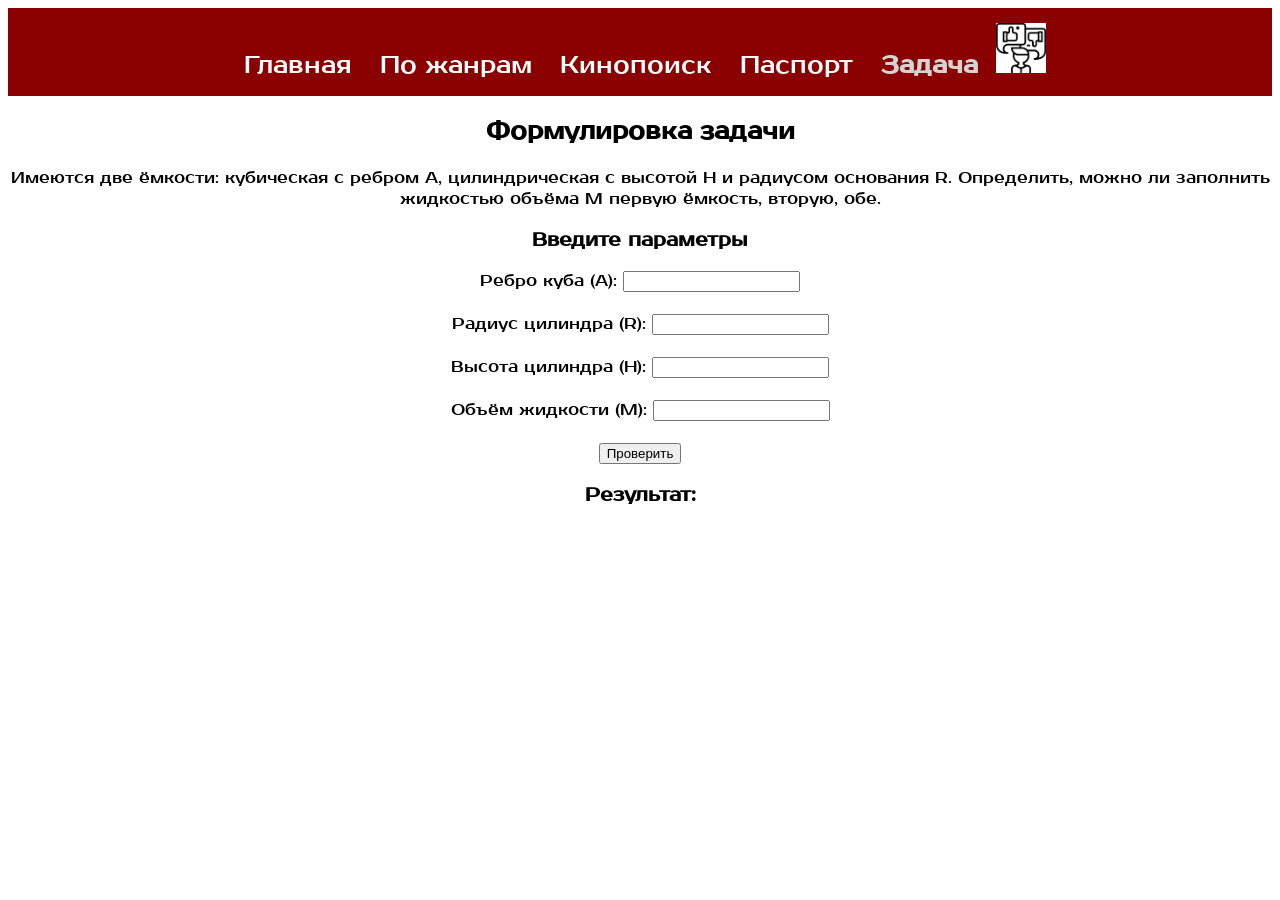
<file: alg.html>
<!DOCTYPE html>
<html lang = "ru">
    
<head>
    <link rel="preconnect" href="https://fonts.googleapis.com">
    <link rel="preconnect" href="https://fonts.gstatic.com" crossorigin>
    <link href="https://fonts.googleapis.com/css2?family=Prosto+One&display=swap" rel="stylesheet">
    <meta charset="UTF-8">
    <title>Решение алгоритмической задачи</title>
    <link rel="stylesheet" href="./css/main.css">
</head>

<body>
    <header>
        <nav id="navi" style="background-color: #8B0000; padding: 15px; text-align: center;">
            <a href="main.html" class="nav-link"  style="color: white; margin: 0 10px; text-decoration: none;">Главная</a>
            <a href="genres.html" class="nav-link" style="color: white; margin: 0 10px; text-decoration: none;">По жанрам</a>
            <a href="https://www.kinopoisk.ru" target="_blank" style="color: white; margin: 0 10px; text-decoration: none;"">Кинопоиск</a>
            <a href="passport.html" class="nav-link" style="color: white; margin: 0 10px; text-decoration: none;"">Паспорт</a>
            <a href="alg.html" class="nav-link" style="color: lightgray; margin: 0 10px; text-decoration: none; font-weight: bold;"">Задача</a>
            <a href="form.html" target="_self"><img height="50px" src="./pics/form pic.png"></a>
        </nav>
    </header>
    
    <h2>Формулировка задачи</h2>
        <a>Имеются две ёмкости: кубическая с ребром A, цилиндрическая с высотой H и радиусом основания R. Определить, можно ли заполнить жидкостью объёма M первую ёмкость, вторую, обе.</a>
    
    <h3>Введите параметры</h3>
    <form id="containerForm">
        <label>Ребро куба (A): <input type="number" id="cubeEdge" step="any" required></label><br><br>
        <label>Радиус цилиндра (R): <input type="number" id="cylRadius" step="any" required></label><br><br>
        <label>Высота цилиндра (H): <input type="number" id="cylHeight" step="any" required></label><br><br>
        <label>Объём жидкости (M): <input type="number" id="volumeM" step="any" required></label><br><br>
        <button type="submit">Проверить</button>
    </form>

    <h3>Результат:</h3>
    <p id="result"></p>

    <script src="./DOM_JS/alg.js"></script>

</body>

</html>
</file>
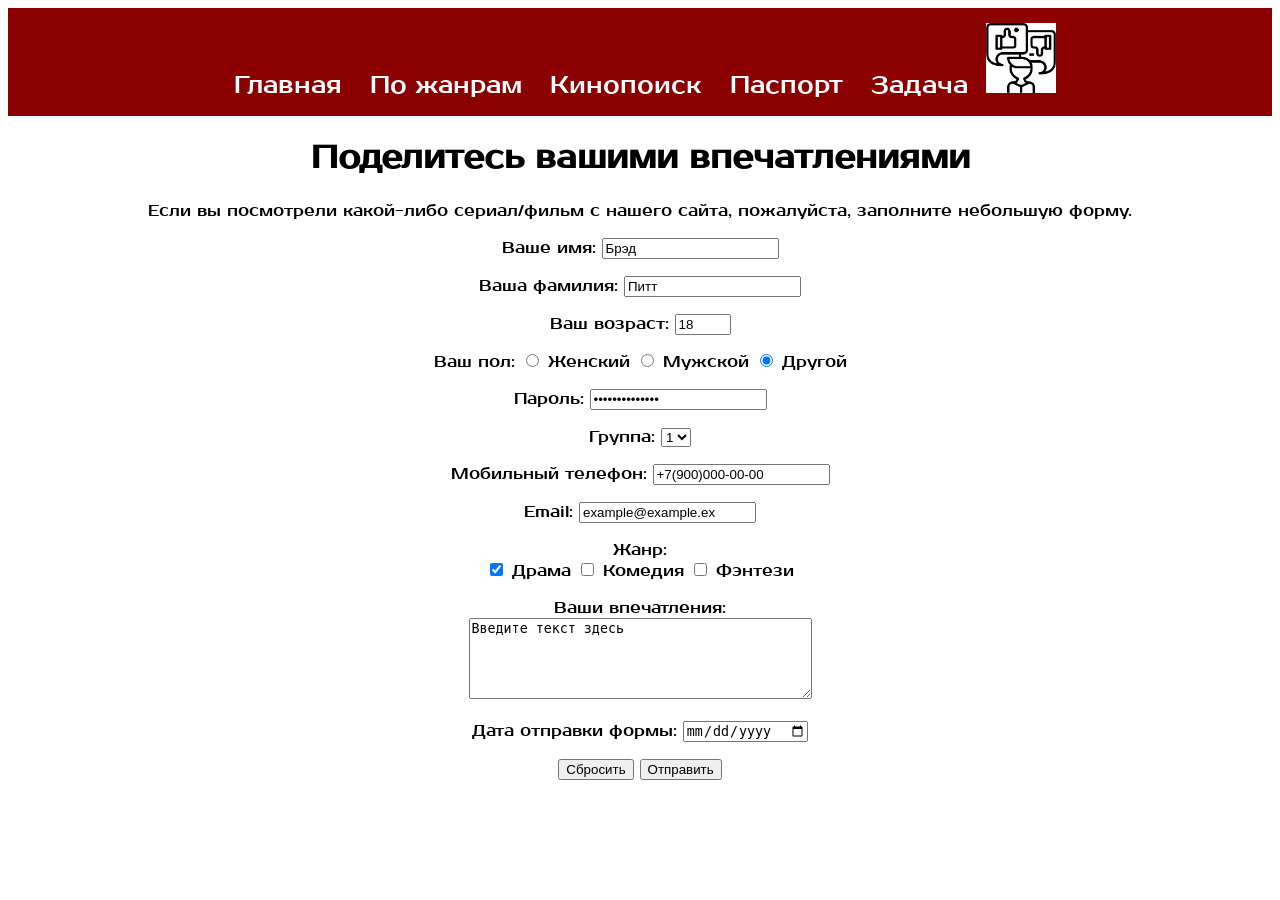
<file: form.html>
<!DOCTYPE html>
<html lang="ru">

<head>
    <link rel="preconnect" href="https://fonts.googleapis.com">
    <link rel="preconnect" href="https://fonts.gstatic.com" crossorigin>
    <link href="https://fonts.googleapis.com/css2?family=Prosto+One&display=swap" rel="stylesheet">
    <meta charset="UTF-8">
    <meta name="viewport" content="width=device-width, initial-scale=1.0">
    <title>Обратная связь</title>
    <link rel="stylesheet" href="./css/main.css">
</head>

<body>
    <header>
        <nav id="navi" style="background-color: #8B0000; padding: 15px; text-align: center;">
            <a href="main.html" class="nav-link"  style="color: white; margin: 0 10px; text-decoration: none;">Главная</a>
            <a href="genres.html" class="nav-link" style="color: white; margin: 0 10px; text-decoration: none;">По жанрам</a>
            <a href="https://www.kinopoisk.ru" target="_blank" style="color: white; margin: 0 10px; text-decoration: none;"">Кинопоиск</a>
            <a href="passport.html" class="nav-link" style="color: white; margin: 0 10px; text-decoration: none;"">Паспорт</a>
            <a href="alg.html" class="nav-link" style="color: white; margin: 0 10px; text-decoration: none;"">Задача</a>
            <a href="form.html" target="_self"><img height="70px" src="./pics/form pic.png"></a>
        </nav>
    </header>

    <main>
        <h1>Поделитесь вашими впечатлениями</h1>
        <p>Если вы посмотрели какой-либо сериал/фильм с нашего сайта, пожалуйста, заполните небольшую форму.</p>

        <section>
            <form action="https://formsubmit.co/troyakovaat@gmail.com" method="POST" target="_self">
                <p>
                <label for="name">Ваше имя:</label>
                    <input type="text" id="name" name="name" value="Брэд" required>
                    <input type="hidden" name="user_id" value="12345">
                </p>

                <p>
                <label for="last_name">Ваша фамилия:</label>
                    <input type="text" id="last_name" name="last_name" value="Питт" required>
                </p>

                <p>
                <label for="age">Ваш возраст:</label>
                    <input type="number" id="age" name="age" min="0" max="120" value="18">
                </p>

                <p>
                Ваш пол:
                    <input type="radio" id="sex_f" name="sex" value="f">
                    <label for="sex_f">Женский</label>
                    <input type="radio" id="sex_m" name="sex" value="m">
                    <label for="sex_m">Мужской</label>
                    <input type="radio" id="sex_o" name="sex" value="other" checked>
                    <label for="sex_o">Другой</label>
                </p>
                
                <p>
                    <label for="password">Пароль:</label>
                    <input type="password" id="password" name="password" value="Введите пароль" required>
                </p>

                <p>
                <label for="group">Группа:</label>
                    <select name="group">
                        <OPTION value="1">1</OPTION>
                        <OPTION value="2">2</OPTION>
                        <OPTION value="3">3</OPTION>
                        <OPTION value="4">4</OPTION>
                        <OPTION value="5">5</OPTION>
                    </select>
                </p>

                <p>
                <label for="phone">Мобильный телефон:</label>
                    <input type="tel" id="phone" name="phone" value="+7(900)000-00-00">
                </p>

                <p>
                <label for="email">Email:</label>
                    <input type="email" id="email" name="email" value="example@example.ex">
                </p>

                <p>
                Жанр:<br>
                    <input type="checkbox" id="genre_drama" name="genre" value="drama" checked>
                    <label for="genre_drama">Драма</label>
                    <input type="checkbox" id="genre_comedy" name="genre" value="comedy">
                    <label for="genre_comedy">Комедия</label>
                    <input type="checkbox" id="genre_fantasy" name="genre" value="fantasy">
                    <label for="genre_fantasy">Фэнтези</label>
                </p>

                <p>
                <label for="message">Ваши впечатления:</label><br>
                    <textarea id="message" name="message" rows="5" cols="40">Введите текст здесь</textarea>
                </p>

                <p>
                <label for="date">Дата отправки формы:</label>
                    <input type="date" id="date" name="date">
                </p>

                <p>
                    <input type="Reset"  name="Reset"  value="Cбросить">
                    <input type="submit" name="send" value="Отправить">
                </p>

            </form>
        </section>
</body>
</file>
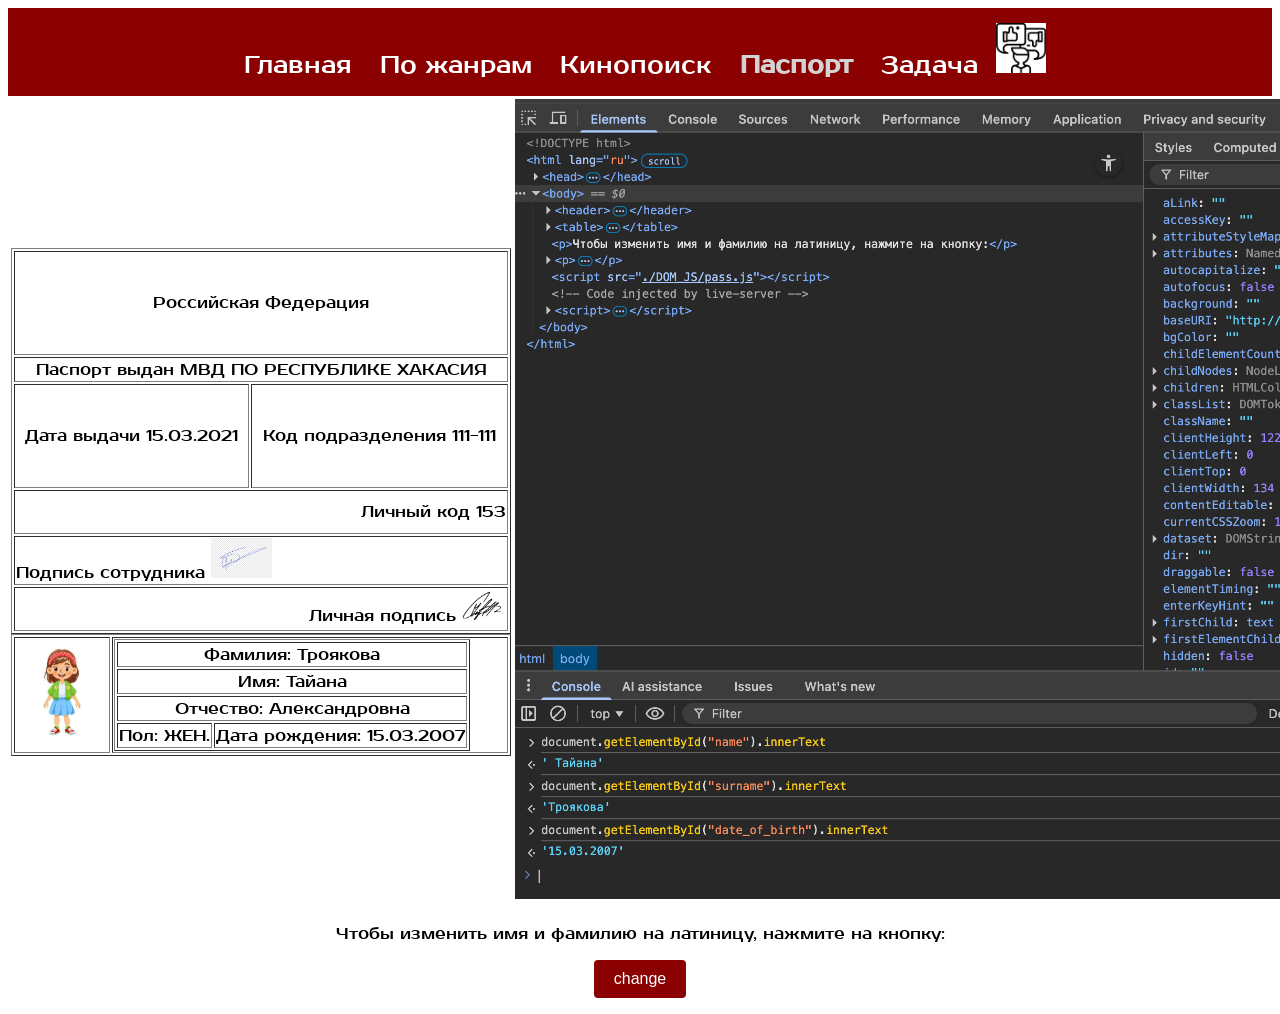
<file: passport.html>
<!DOCTYPE html>
<html lang="ru">
   <head>
      <link rel="preconnect" href="https://fonts.googleapis.com">
      <link rel="preconnect" href="https://fonts.gstatic.com" crossorigin>
      <link href="https://fonts.googleapis.com/css2?family=Prosto+One&display=swap" rel="stylesheet">
      <meta charset="UTF-8">
      <title>DOM_JS. Считываем информацию из DOM</title>
      <link rel="stylesheet" href="./css/main.css">
   </head>
   <body>

    <header>
        <nav id="navi" style="background-color: #8B0000; padding: 15px; text-align: center;">
            <a href="main.html" class="nav-link"  style="color: white; margin: 0 10px; text-decoration: none;">Главная</a>
            <a href="genres.html" class="nav-link" style="color: white; margin: 0 10px; text-decoration: none;">По жанрам</a>
            <a href="https://www.kinopoisk.ru" target="_blank" style="color: white; margin: 0 10px; text-decoration: none;"">Кинопоиск</a>
            <a href="passport.html" class="nav-link" style="color: lightgray; margin: 0 10px; text-decoration: none; font-weight: bold;"">Паспорт</a>
            <a href="alg.html" class="nav-link" style="color: white; margin: 0 10px; text-decoration: none;"">Задача</a>
            <a href="form.html" target="_self"><img height="50px" src="./pics/form pic.png"></a>
        </nav>
    </header>

     
   <table>
      <tr>
         <td>
   <table border="1" width="500px">
      <tr>
         <td colspan="2" align="center" height="100px">Российская Федерация</td>
      </tr>
      <tr>
         <td colspan="2">Паспорт выдан <span id="vydan">МВД ПО РЕСПУБЛИКЕ ХАКАСИЯ<span> </td>
      </tr>
      <tr>

         <td height="100px">Дата выдачи <span id="vydan_date">15.03.2021</span></td>
         
         <td>Код подразделения <span id="kod">111-111</span></td>
         <tr>
            <td colspan="2" align="right" height="40px">Личный код <span id="lichny_kod">153</span></td>
         </tr>
         <tr>
            <td colspan="2" align ="left" height="40px">Подпись сотрудника  <span id="podpis"><img src="./pics/sign s.png" height="40px"></span></td>
         </tr>
         <tr>
            <td colspan="2" align="right" height="40px">Личная подпись  <span id="lichnaya_podpis"><img src="./pics/sign m.png" height="30px"></span></td>
         </tr>

      </tr>
   </table>

   <table border="1" width="500px">
      <tr>
         <td><img src="./pics/girl.jpeg" height="100px"></td>
         <td>
            <table border="1">
               <tr>
                  <td colspan="2">Фамилия: <span id="surname">Троякова</span> </td>
               </tr>
               <tr>
                  <td colspan="2">Имя:<span id="name"> Тайана</span></td>
               </tr>
               <tr>
                  <td colspan="2">Отчество:<span id="second_name"> Александровна</span></td>
               </tr>
               <tr>
                  <td>Пол:<span id="sex"> ЖЕН.</span></td>
                  <td>Дата рождения: <span id="date_of_birth"> 15.03.2007</span></td>
               </tr>
            </table>
         </td>
      </tr>
      
   </table>
   </td>
   <td>
            <img src="./pics/dom.png" height="800px">
   </td>
   </tr>
   </table>   

   <p>Чтобы изменить имя и фамилию на латиницу, нажмите на кнопку:</p>
         
   <p><input type ="button" value="change" id="change" style="background: #8b0000; color:white; border:none; border-radius: 4px; 
               padding:10px 20px; font-size:16px; cursor:pointer;"></p>
      
      <script src="./DOM_JS/pass.js"></script>

</body>
</html>
</file>
<file: css/main.css>
nav {
    text-align: center;
  font-family: "Prosto One", sans-serif;
  font-weight: 400;
  font-size: x-large;
  font-style: normal;
}

body {
  text-align: center;
  font-family: "Prosto One", sans-serif;
  font-weight: 400;
  font-size:medium;
  font-style: normal;
}
</file>
